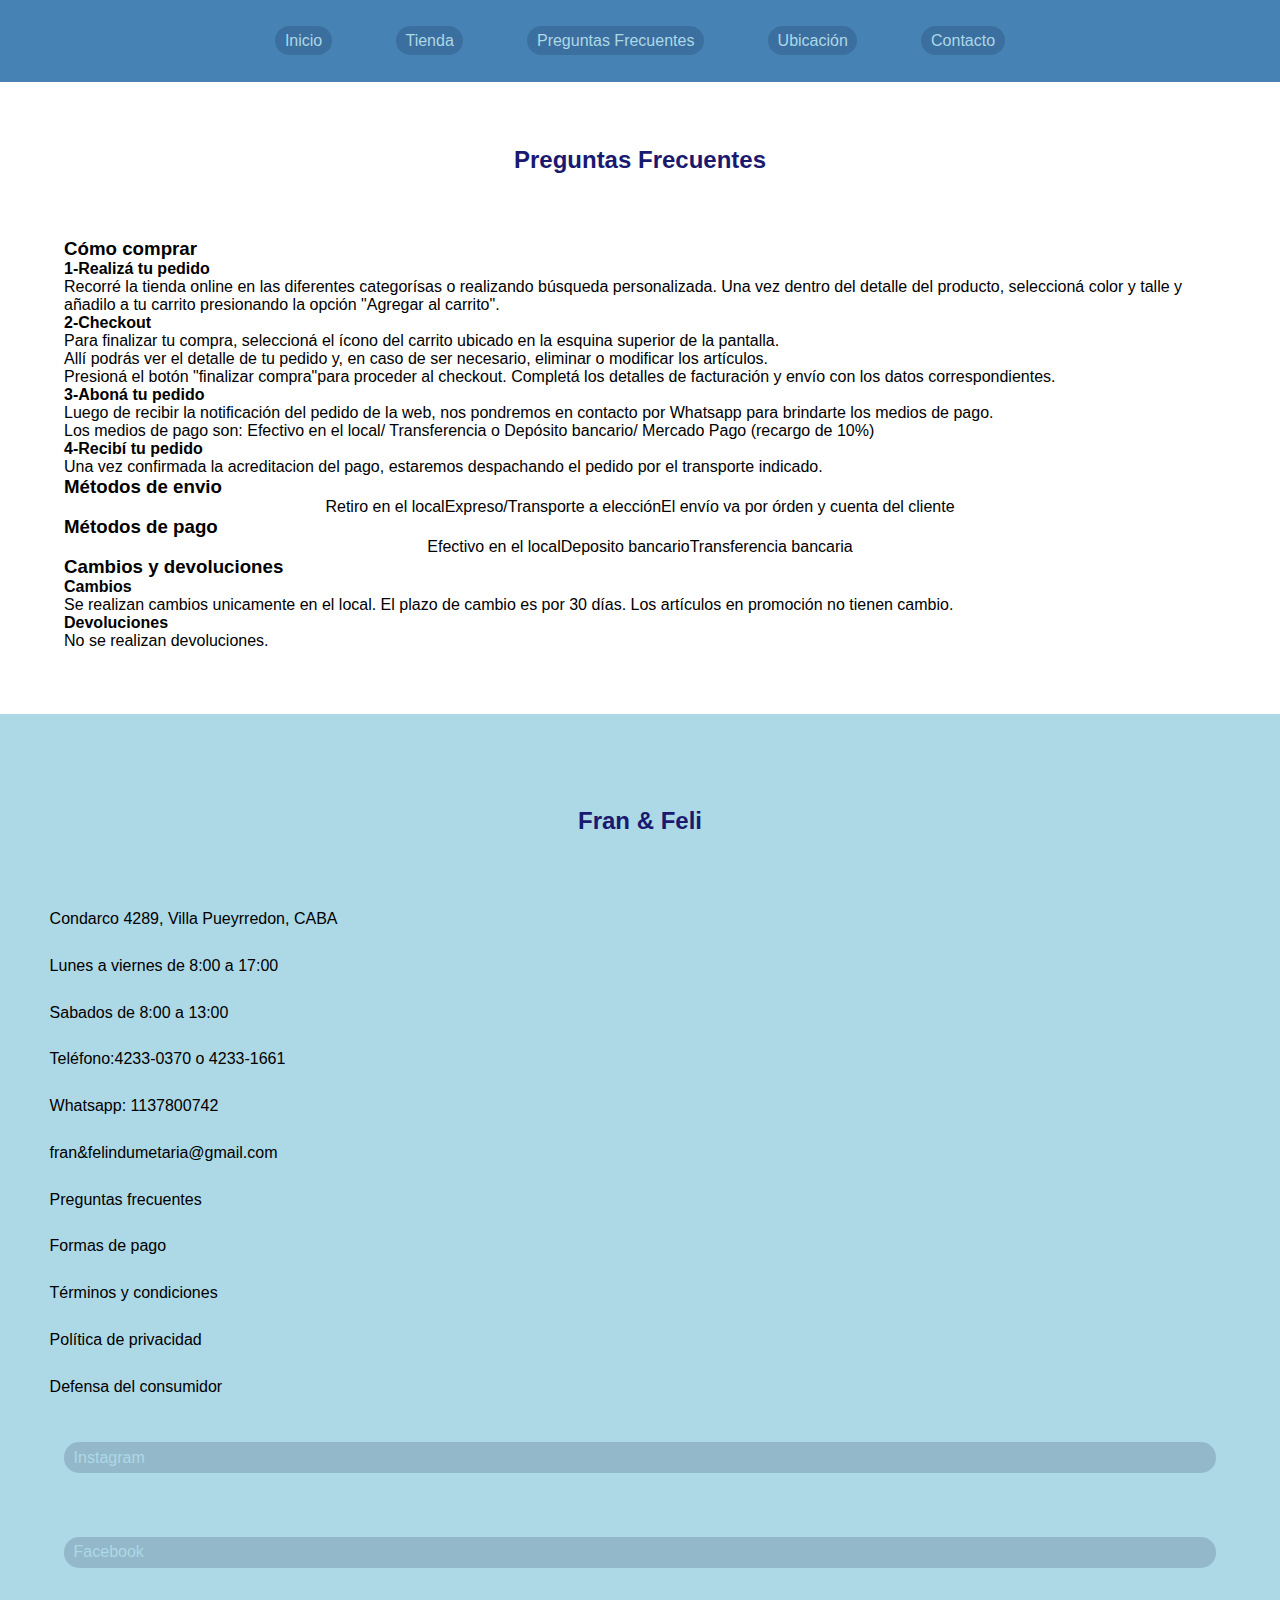
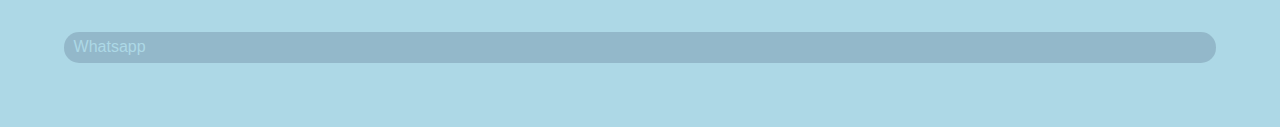
<file: pages/preguntas frecuentes.html>
<!DOCTYPE html>
<html lang="en">
<head>
    <meta charset="UTF-8">
    <meta http-equiv="X-UA-Compatible" content="IE=edge">
    <meta name="viewport" content="width=device-width, initial-scale=1.0">

    <link rel="stylesheet" href="../style.css">

    <title>Preguntas Frecuentes</title>
</head>
<body>

    <header>
        <nav>
          
            <ul class="nav">
                <li><a class="nav__link" href="../index.html">Inicio</a></li>
                
                <li class="trigger">
                    <a class="nav__link" href="./pages/tienda.html">Tienda</a>
                    <ul class="nav__submenu">
                        <li><a href="">Remeras</a></li>
                        <li><a href="">Pantalones</a></li>
                        <li><a href="">Sweters</a></li>
                    </ul>
                </li>
                <li><a class="nav__link" href="./pages/preguntas frecuentes.html">Preguntas Frecuentes</a></li>
                
                <li><a class="nav__link" href="./pages/ubicación.html">Ubicación</a></li>
                
                <li><a class="nav__link" href="./pages/contacto.html">Contacto</a></li>
            
            </ul>
       </nav>

    <main>
        <h2>Preguntas Frecuentes</h2>
         <section class="preguntas">
            <h3>Cómo comprar</h3>
            <h4>1-Realizá tu pedido</h4>
            <p>Recorré la tienda online en las diferentes categorísas o realizando búsqueda personalizada. Una vez dentro del detalle del producto, seleccioná color y talle y añadilo a tu carrito presionando la opción "Agregar al carrito".</p>
            <h4>2-Checkout</h4>
            <p>Para finalizar tu compra, seleccioná el ícono del carrito ubicado en la esquina superior de la pantalla. <br> Allí podrás ver el detalle de tu pedido y, en caso de ser necesario, eliminar o modificar los artículos. <br> Presioná el botón "finalizar compra"para proceder al checkout. Completá los detalles de facturación y envío con los datos correspondientes. </p>
            <h4>3-Aboná tu pedido</h4>
            <p>Luego de recibir la notificación del pedido de la web, nos pondremos en contacto por Whatsapp para brindarte los medios de pago. <br> Los medios de pago son: Efectivo en el local/ Transferencia o Depósito bancario/ Mercado Pago (recargo de 10%)</p>
            <h4>4-Recibí tu pedido</h4>
            <p>Una vez confirmada la acreditacion del pago, estaremos despachando el pedido por el transporte indicado.</p>

            <h3>Métodos de envio</h3>
            <ul class="preguntas-orden">
               <li>Retiro en el local</li>
               <li>Expreso/Transporte a elección</li>
               <li>El envío va por órden y cuenta del cliente</li> 
            </ul>

            <h3>Métodos de pago</h3>
             <ul class="preguntas-orden">
                <li>Efectivo en el local</li>
                <li>Deposito bancario</li>
                <li>Transferencia bancaria</li>
             </ul>
        
            <h3>Cambios y devoluciones</h3>
            <h4>Cambios</h4>
            <p>Se realizan cambios unicamente en el local. El plazo de cambio es por 30 días. Los artículos en promoción no tienen cambio.</p>
            <h4>Devoluciones</h4>
            <p>No se realizan devoluciones.</p>
        </section>

    </main>

</header

    <footer>

        <nav class="footer_index">

            <h2>Fran & Feli</h2>
    
            <div class="footer_div">Condarco 4289, Villa Pueyrredon, CABA</div>
            <div class="footer_div">Lunes a viernes de 8:00 a 17:00</div>
            <div class="footer_div">Sabados de 8:00 a 13:00</div>
            <div class="footer_div">Teléfono:4233-0370 o 4233-1661</div>
            <div class="footer_div">Whatsapp: 1137800742</div>
            <div class="footer_div">fran&felindumetaria@gmail.com</div>
            <div class="footer_div">Preguntas frecuentes</div>
            <div class="footer_div">Formas de pago</div>
            <div class="footer_div">Términos y condiciones</div>
            <div class="footer_div">Política de privacidad</div>
            <div class="footer_div">Defensa del consumidor</div>
        
        <a href="">Instagram</a>
        <a href="">Facebook</a>
        <a href="">Whatsapp</a>

    </nav>

    
    
    
    
    
    
       </footer>

    
</body>
</html>
</file>
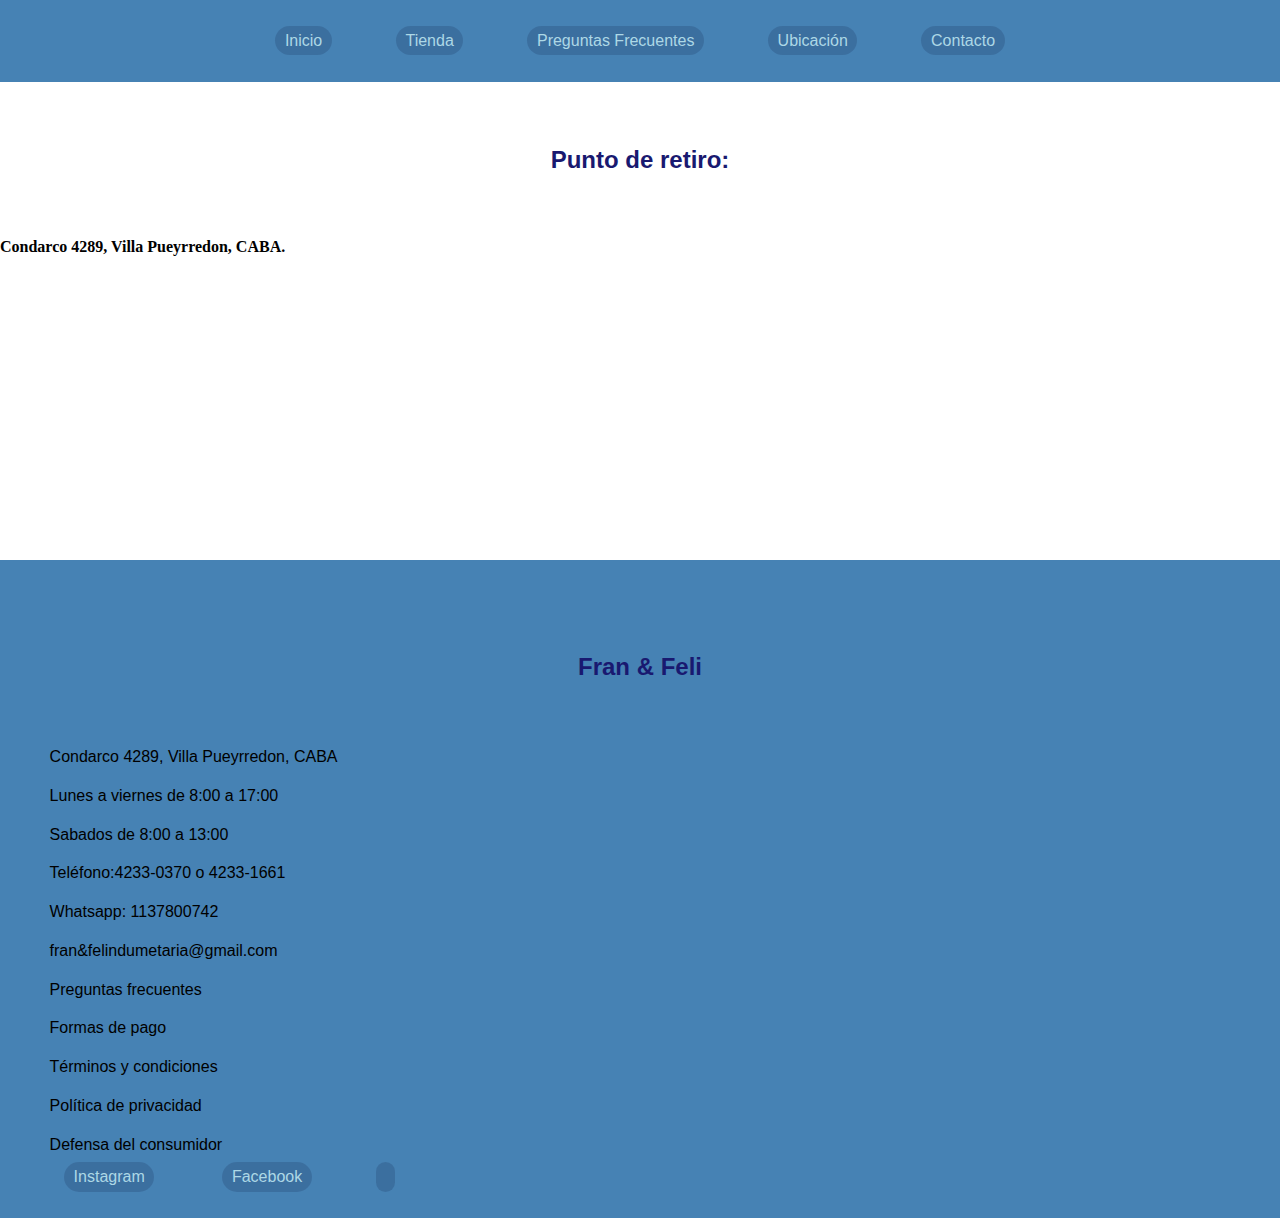
<file: pages/ubicación.html>
<!DOCTYPE html>
<html lang="en">
<head>
    <meta charset="UTF-8">
    <meta http-equiv="X-UA-Compatible" content="IE=edge">
    <meta name="viewport" content="width=device-width, initial-scale=1.0">

    <link rel="stylesheet" href="../style.css">

    <title>Ubicación</title>
</head>
<body>

    <header>
        <nav>
          
            <ul class="nav">
                <li><a class="nav__link" href="../index.html">Inicio</a></li>
                
                <li class="trigger">
                    <a class="nav__link" href="./pages/tienda.html">Tienda</a>
                    <ul class="nav__submenu">
                        <li><a href="">Remeras</a></li>
                        <li><a href="">Pantalones</a></li>
                        <li><a href="">Sweters</a></li>
                    </ul>
                </li>
                <li><a class="nav__link" href="./pages/preguntas frecuentes.html">Preguntas Frecuentes</a></li>
                
                <li><a class="nav__link" href="./pages/ubicación.html">Ubicación</a></li>
                
                <li><a class="nav__link" href="./pages/contacto.html">Contacto</a></li>
            
            </ul>
       </nav>

      <main>

        <h2>Punto de retiro:</h2>

        <h4>Condarco 4289, Villa Pueyrredon, CABA.</h4>
        
        <iframe src="https://www.google.com/maps/embed?pb=!1m18!1m12!1m3!1d3013.9658331258206!2d-58.499246156090656!3d-34.58786142211681!2m3!1f0!2f0!3f0!3m2!1i1024!2i768!4f13.1!3m3!1m2!1s0x95bcb6462bfa5413%3A0x1f884031e229575c!2sCondarco%204289%2C%20C1419DPN%20CABA!5e0!3m2!1ses!2sar!4v1681492767667!5m2!1ses!2sar" width="400" height="300" style="border:0;" allowfullscreen="" loading="lazy" referrerpolicy="no-referrer-when-downgrade"></iframe>
        
    
      </main>


        <footer>

        <nav class="footer index">

                <h2>Fran & Feli</h2>
        
                <div class="footer_div">Condarco 4289, Villa Pueyrredon, CABA</div>
                <div class="footer_div">Lunes a viernes de 8:00 a 17:00</div>
                <div class="footer_div">Sabados de 8:00 a 13:00</div>
                <div class="footer_div">Teléfono:4233-0370 o 4233-1661</div>
                <div class="footer_div">Whatsapp: 1137800742</div>
                <div class="footer_div">fran&felindumetaria@gmail.com</div>
                <div class="footer_div">Preguntas frecuentes</div>
                <div class="footer_div">Formas de pago</div>
                <div class="footer_div">Términos y condiciones</div>
                <div class="footer_div">Política de privacidad</div>
                <div class="footer_div">Defensa del consumidor</div>
            
        
            <a href="">Instagram</a>
            <a href="">Facebook</a>
            <a href=""></a>

        
         </nav>
    
    
    


    </footer>
      

        



    
</body>
</html>
</file>
<file: style.css>
*{
    margin: 0;
    padding: 0;
}

ul{
    list-style: none;
    display: flex;
    justify-content: center;
}

a{
    text-decoration: none;
    color: lightblue;
    background-color: rgba(0, 0, 39, 0.145);
    padding: .4rem .6rem;
    margin: 02rem;
    border-radius: 15px;
    font-family: 'Wix Madefor Display', sans-serif;
}

nav{
    padding: 2rem;
    background-color: steelblue;
}



.nav__link{
    transition: .3s;
}

.nav__link:hover ,
.nav__submenu li a:hover{
    background-color: aliceblue;
    color: rgb( 32, 32, 32);
}

.nav__submenu{
    display: none;
}


.trigger:hover > .nav__submenu{
         display: block;
         position: absolute;
         background-color: steelblue ;
         border-radius: 15px;
         box-shadow: 5px 10px 15px #888888;
}

.nav__submenu li{
    margin: 1rem 0;
}

h1{
    color: midnightblue;
    text-align: center;
    font-family: 'Wix Madefor Display', sans-serif;

}

h2{
    color: midnightblue;
    text-align: center;
    font-family: 'Wix Madefor Display', sans-serif;
    margin: 5%;
}

.card{
    background-color: cornflowerblue;
    width: 20rem;
    padding: 1rem;
    border-radius: 5%;
    margin: 1rem;
}

.card img{
    width: 100%;
}

.card .card_letra{
    font-family: 'Wix Madefor Display', sans-serif;
}

.conteiner{
    display: flex;
    justify-content: center;
    flex-wrap: wrap;

}

.card div{
    display: flex;
    justify-content:space-between ;
}

.card div a{
    background-color: aliceblue;
    padding: 1rem;
}

.grid{
    display: grid;
    grid-template-columns: 50% 50%;
    grid-template-rows: min-content min-content  min-content min-content min-content  ;
    grid-template-areas: 
      "titulo titulo"
      "subtitulo subtitulo"
      "block-1 block-2"
      "subtitulo2 subtitulo2"
      "block-3 block-4";
    
}


.grid .grid_titulo{
    grid-area: titulo;
    padding: 3rem;
}

.grid_block-subtitulo{
    grid-area: subtitulo;
}

.grid_block1{
    grid-area: block-1;
}

.grid_block2{
    grid-area: block-2;
}

.grid_block-subtitulo2{
    grid-area: subtitulo2;
}

.grid_block3{
    grid-area: block-3;
}

.grid_block4{
    grid-area: block-4;
}

.grid_blockflex{
    padding: 5rem;
}

.preguntas{
    font-family: 'Wix Madefor Display', sans-serif;
    margin: 4rem;
    justify-content: left;
}



.footer_index{
    padding: 2rem;
    display: flex;
    flex-direction: column;
    background-color: lightblue;
    
    
}


.footer_div{
    font-family: 'Wix Madefor Display', sans-serif;
    padding: .4rem .6rem;
    margin: 0.5rem;
}




/*----MEDIA QUERIS---*/

@media screen and (max-width: 1200px) {
      body{
        background-color: lightsteelblue;
      }
      .grid {
        grid-template-areas: 
        "titulo titulo"
        "subtitulo block-1"
        "block-2 ..."
        "subtitulo2 block-3"
        "block-4 ..."
      }

      .grid_titulo{
        padding: 2rem;
        text-align: center;
      }
}

@media screen and (max-width: 780px) {
      body{
        background-color: aliceblue ;
      }
      nav{
        padding: 0.5rem;
        background-color: steelblue;
      }
      .nav__link{
        margin: 0.2rem;
        font-size: 1rem;
      }
    
      .grid{
        display: grid;
        grid-template-columns: 100%;
        grid-template-rows: min-content min-content min-content min-content min-content min-content min-content;
        grid-template-areas:  
          "titulo"
          "subtitulo"
          "block-1"
          "block-2"
          "subtitulo2"
          "block-3"
          "block-4";
        margin: 10%;
       }
       .footer_index{
        text-align: center;
        padding: auto;
       }
}


@media screen and (max-width: 480px) {
       body{
        background-color: lavender;
       }
       .nav{
        flex-direction: column;
        text-align: center;
       }

       .footer_div{
        flex-direction: column;
       }
       
}
</file>
